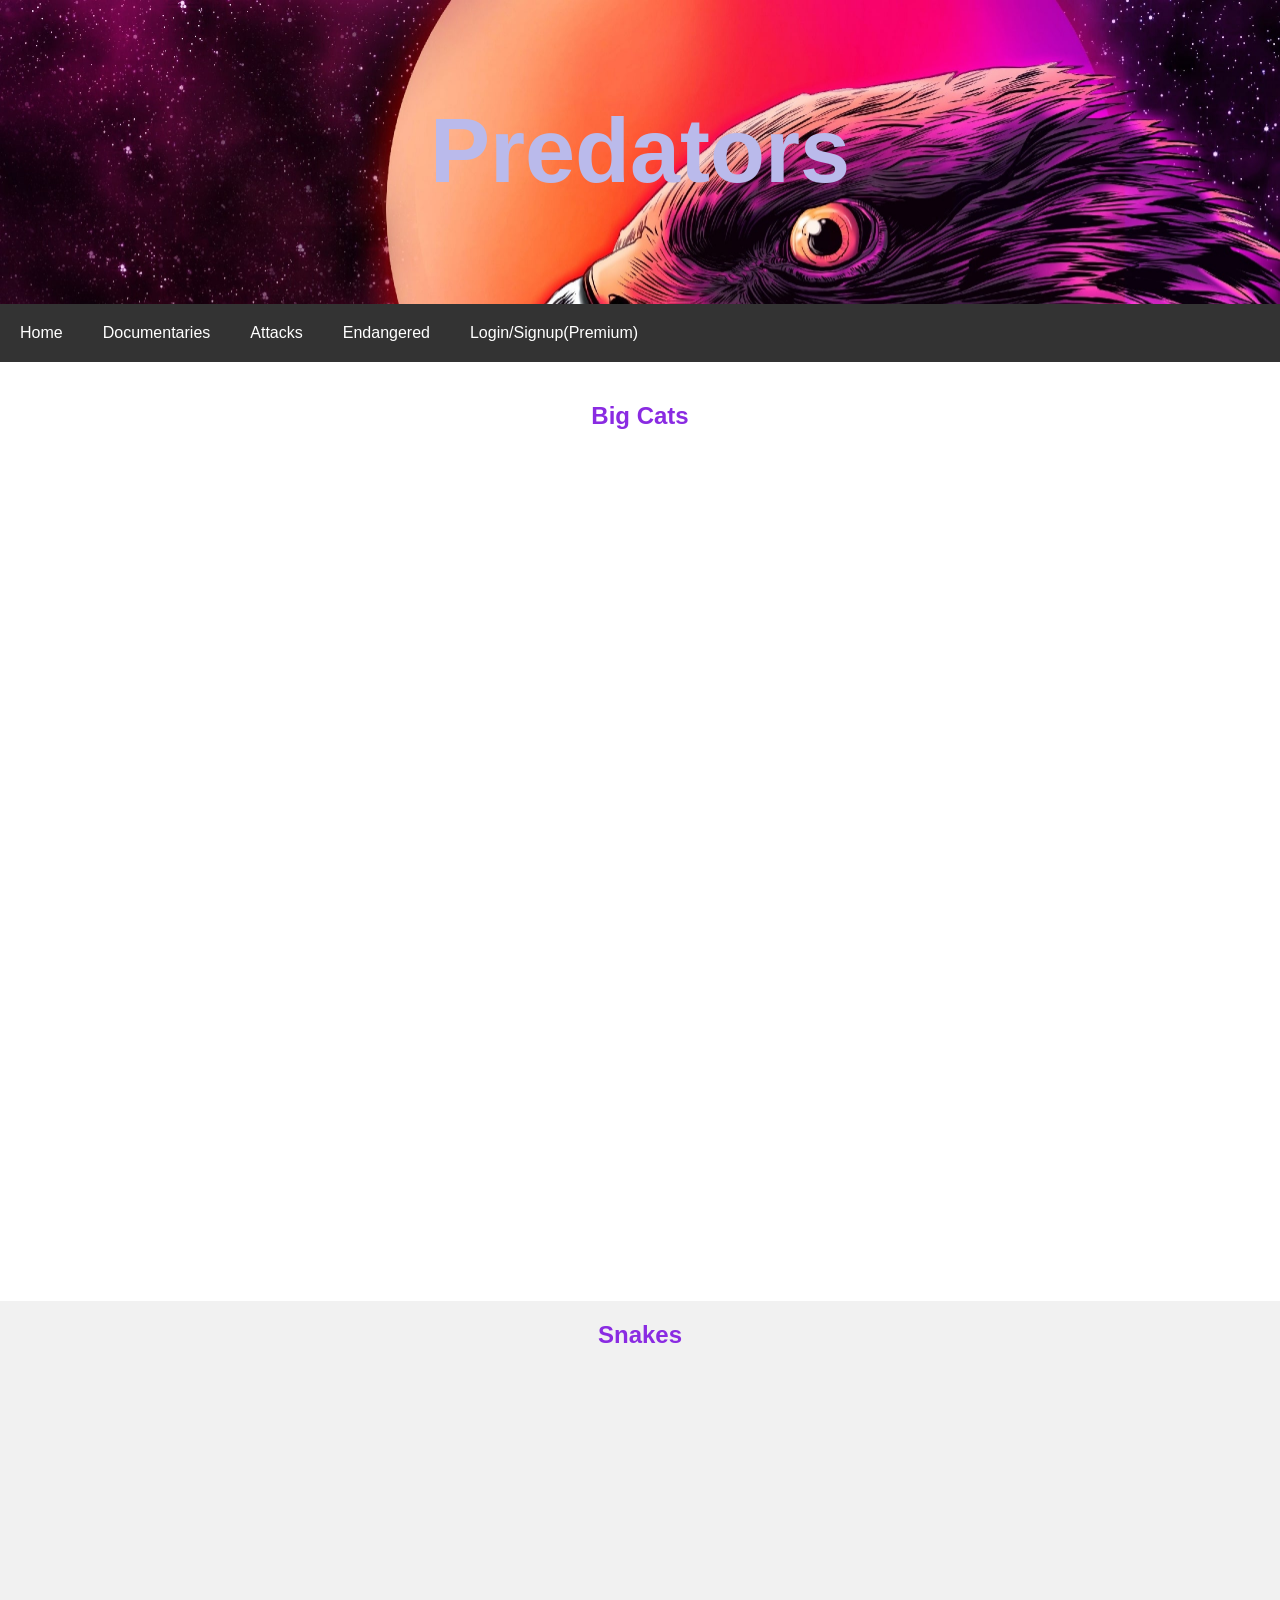
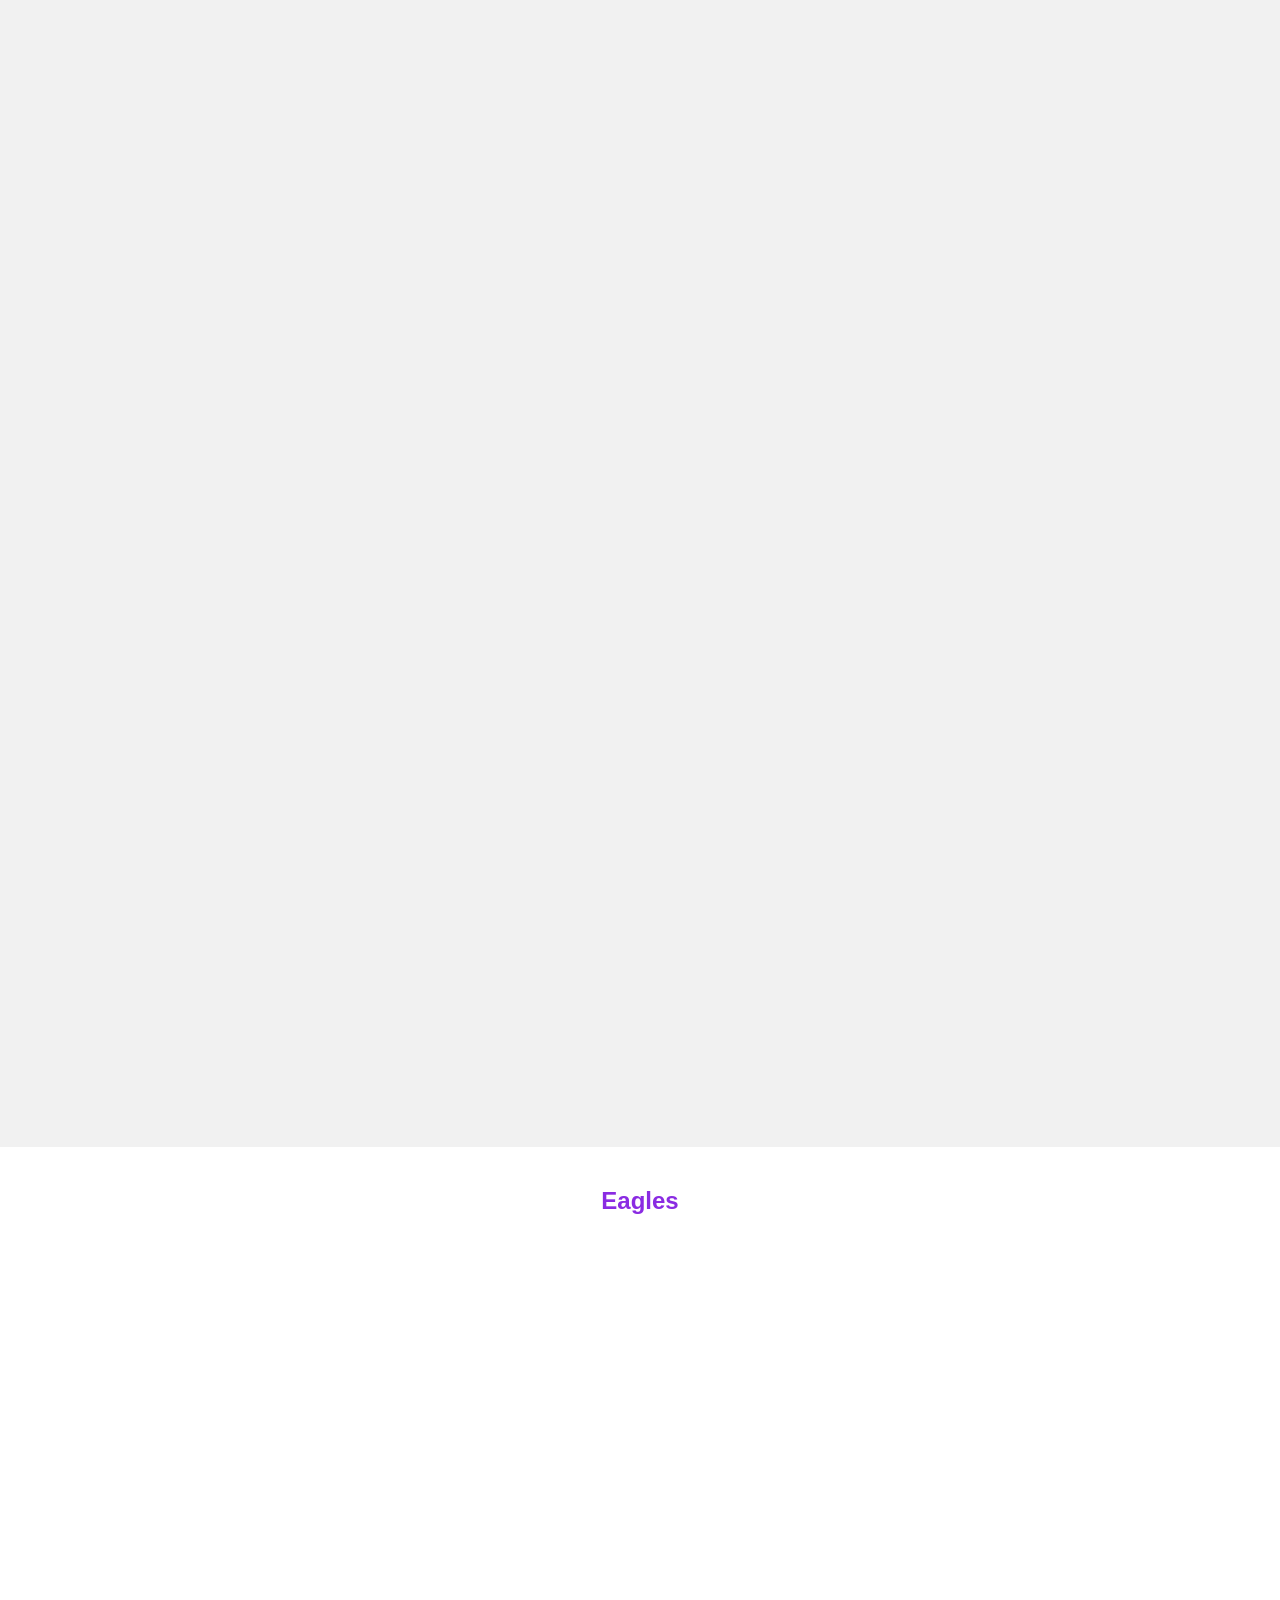
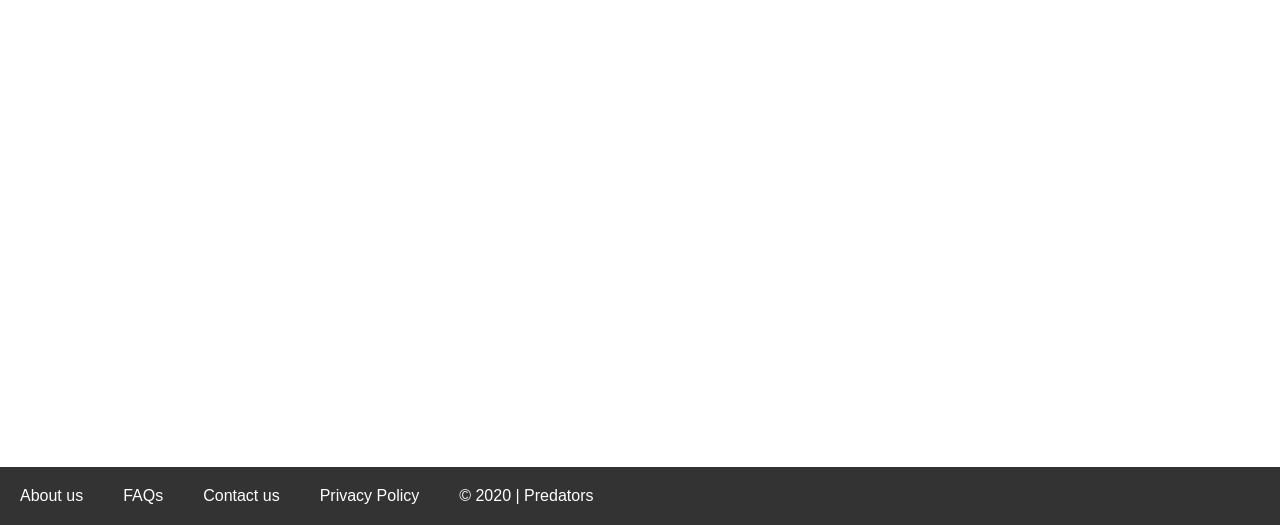
<file: index.html>
<!DOCTYPE html>
<html lang="en">
<head>
    <meta charset="UTF-8">
    <meta name="viewport" content="width=device-width, initial-scale=1.0">
    <title>Predators | Home </title>
    <link rel="stylesheet" href="style.css">
    <link rel="shortcut icon" href="logo1.jpg" type="image/x-icon">
</head>
<body>
    <header>
        <h1>Predators</h1>
    </header>
    <nav>
        <a href="index.html">Home</a>
        <a href="#">Documentaries</a>
        <a href="#">Attacks</a>
        <a href="#">Endangered</a>
        <a href="#">Login/Signup(Premium)</a>
    </nav>
    <main>
        <section>
            <h2>Big Cats</h2>
            <iframe width="33%" height="75%" src="https://www.youtube.com/embed/pkhE14Rou-E" frameborder="0" allow="accelerometer; autoplay; clipboard-write; encrypted-media; gyroscope; picture-in-picture" allowfullscreen></iframe>
            <iframe width="33%" height="75%" src="https://www.youtube.com/embed/5ThQLGbt8bM" frameborder="0" allow="accelerometer; autoplay; clipboard-write; encrypted-media; gyroscope; picture-in-picture" allowfullscreen></iframe>
            <iframe width="33%" height="75%" src="https://www.youtube.com/embed/-4z7g7qaDbs" frameborder="0" allow="accelerometer; autoplay; clipboard-write; encrypted-media; gyroscope; picture-in-picture" allowfullscreen></iframe>

            
        </section>
        <section>
            <h2>Snakes</h2>
            <iframe width="25%" src="https://www.youtube.com/embed/7QzMp-O6Cw8" frameborder="0" allow="accelerometer; autoplay; clipboard-write; encrypted-media; gyroscope; picture-in-picture" allowfullscreen></iframe>
            <iframe  width="25%" src="https://www.youtube.com/embed/IWcyBs4Jlqc" frameborder="0" allow="accelerometer; autoplay; clipboard-write; encrypted-media; gyroscope; picture-in-picture" allowfullscreen></iframe>
            <iframe  width="25%" src="https://www.youtube.com/embed/ZO4IAZycUik" frameborder="0" allow="accelerometer; autoplay; clipboard-write; encrypted-media; gyroscope; picture-in-picture" allowfullscreen></iframe>
            <iframe width="25%" src="https://www.youtube.com/embed/gsgfRmBIeBo" frameborder="0" allow="accelerometer; autoplay; clipboard-write; encrypted-media; gyroscope; picture-in-picture" allowfullscreen></iframe>
        </section>
        <section>
            <h2>Eagles</h2>
            <iframe  height="200" src="https://www.youtube.com/embed/2P0VCMYZenw" frameborder="0" allow="accelerometer; autoplay; clipboard-write; encrypted-media; gyroscope; picture-in-picture" allowfullscreen></iframe>
            <iframe height="200" src="https://www.youtube.com/embed/anAy7aCcE2E" frameborder="0" allow="accelerometer; autoplay; clipboard-write; encrypted-media; gyroscope; picture-in-picture" allowfullscreen></iframe>
            <iframe height="200" src="https://www.youtube.com/embed/-oJnwrYd7zA" frameborder="0" allow="accelerometer; autoplay; clipboard-write; encrypted-media; gyroscope; picture-in-picture" allowfullscreen></iframe>
            <iframe height="200" src="https://www.youtube.com/embed/fS1TfANV0WA" frameborder="0" allow="accelerometer; autoplay; clipboard-write; encrypted-media; gyroscope; picture-in-picture" allowfullscreen></iframe>
        </section>
    </main>
    <footer>
        <a href="#">About us</a>
        <a href="#">FAQs</a>
        <a href="#">Contact us</a>
        <a href="#">Privacy Policy</a>
        <a href="#">&copy; 2020 | Predators</a>

    </footer>
    
</body>
</html>
</file>
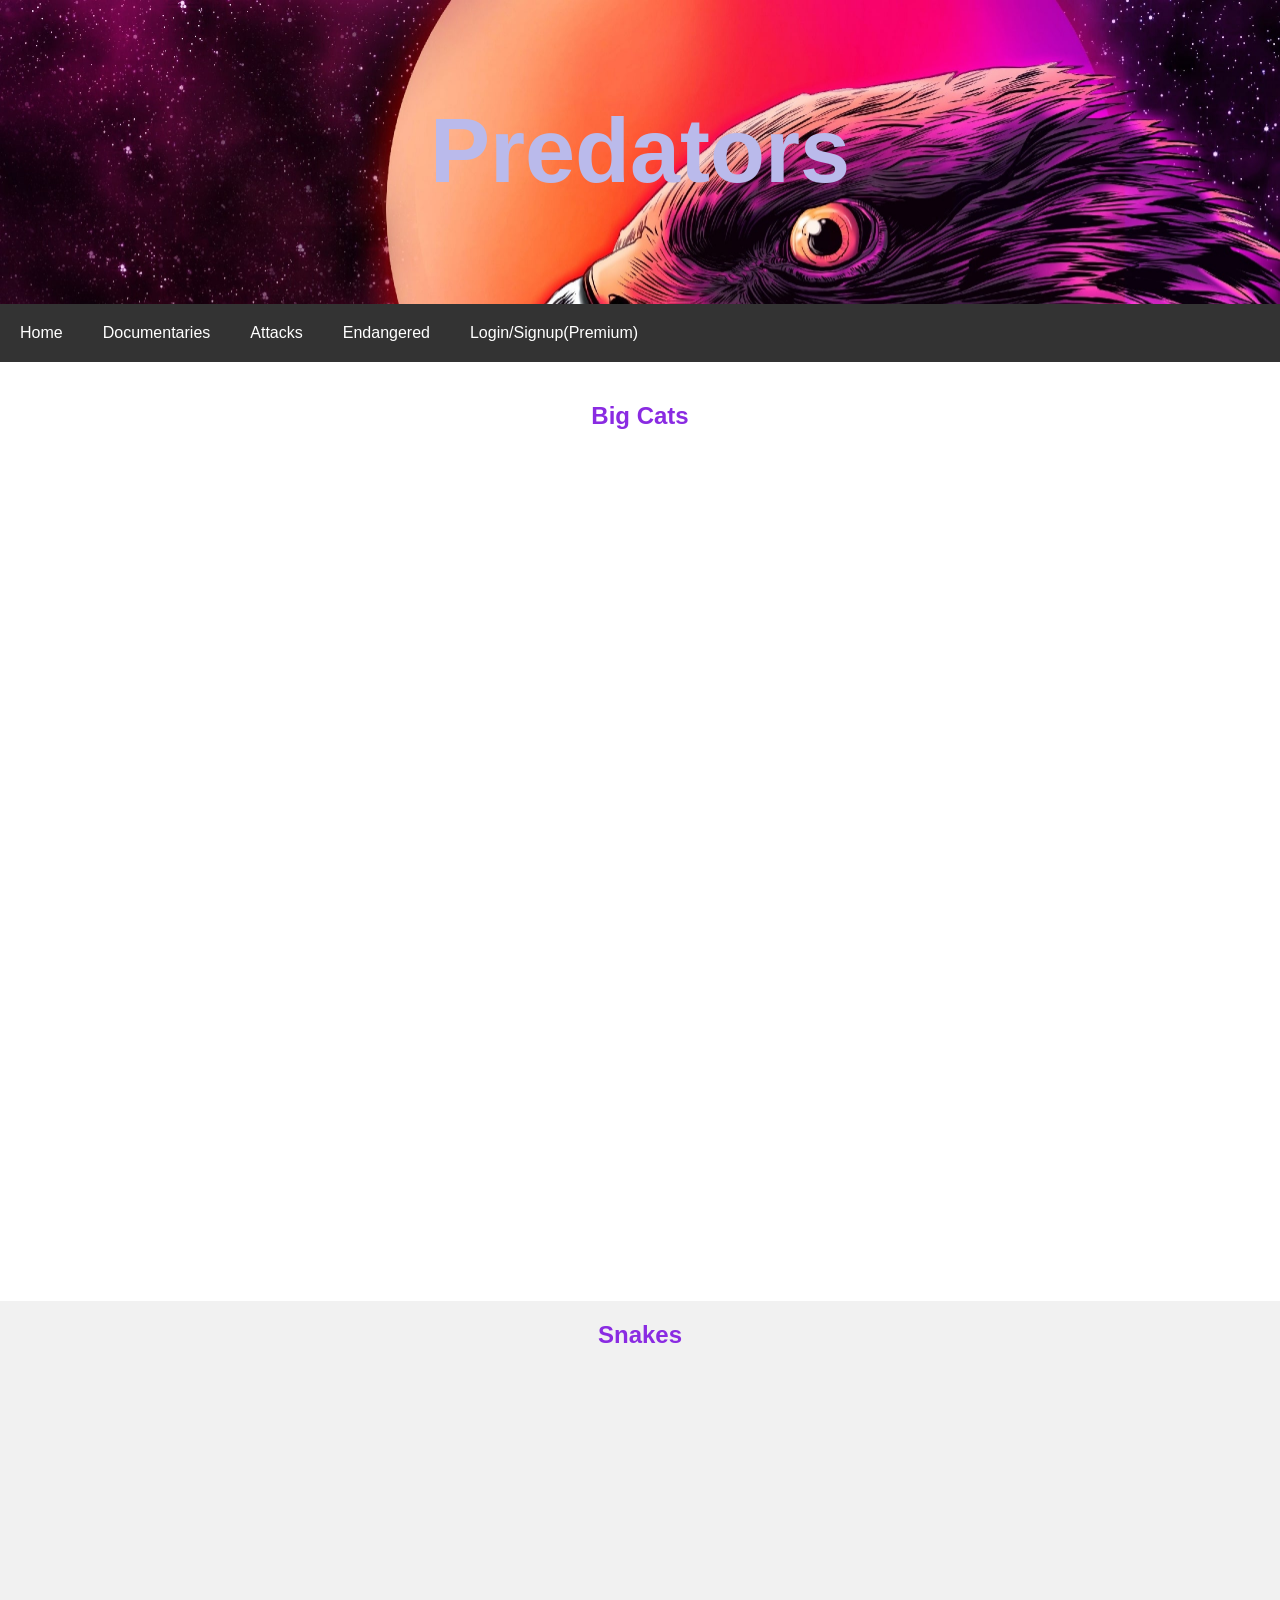
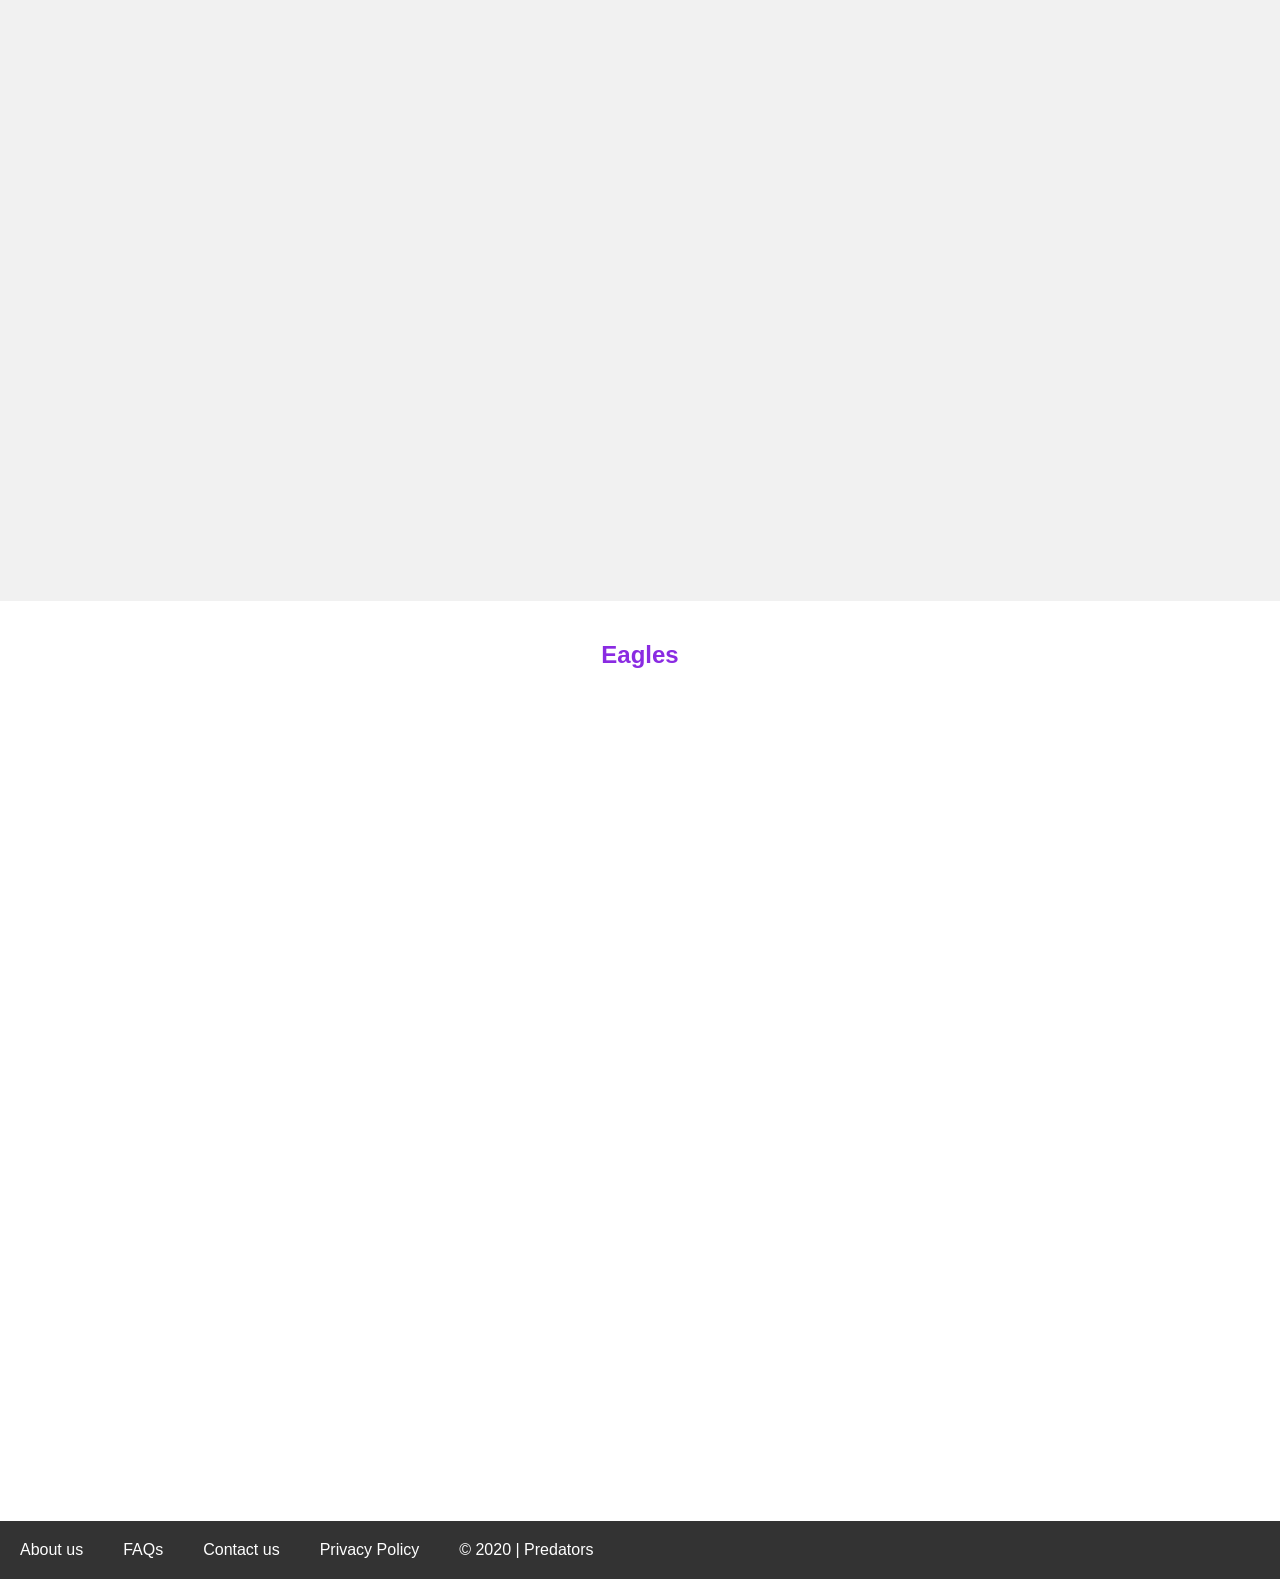
<file: Mainpage.html>
<!DOCTYPE html>
<html lang="en">
<head>
    <meta charset="UTF-8">
    <meta name="viewport" content="width=device-width, initial-scale=1.0">
    <title>Predators | Home </title>
    <link rel="stylesheet" href="style.css">
</head>
<body>
    <header>
        <h1>Predators</h1>
    </header>
    <nav>
        <a href="#">Home</a>
        <a href="#">Documentaries</a>
        <a href="#">Attacks</a>
        <a href="#">Endangered</a>
        <a href="#">Login/Signup(Premium)</a>
    </nav>
    <main>
        <section>
            <h2>Big Cats</h2>
            <iframe width="33%" height="75%" src="https://www.youtube.com/embed/pkhE14Rou-E" frameborder="0" allow="accelerometer; autoplay; clipboard-write; encrypted-media; gyroscope; picture-in-picture" allowfullscreen></iframe>
            <iframe width="33%" height="75%" src="https://www.youtube.com/embed/5ThQLGbt8bM" frameborder="0" allow="accelerometer; autoplay; clipboard-write; encrypted-media; gyroscope; picture-in-picture" allowfullscreen></iframe>
            <iframe width="33%" height="75%" src="https://www.youtube.com/embed/-4z7g7qaDbs" frameborder="0" allow="accelerometer; autoplay; clipboard-write; encrypted-media; gyroscope; picture-in-picture" allowfullscreen></iframe>

            
        </section>
        <section>
            <h2>Snakes</h2>
            <iframe height="200" src="https://www.youtube.com/embed/7QzMp-O6Cw8" frameborder="0" allow="accelerometer; autoplay; clipboard-write; encrypted-media; gyroscope; picture-in-picture" allowfullscreen></iframe>
            <iframe  height="200" src="https://www.youtube.com/embed/IWcyBs4Jlqc" frameborder="0" allow="accelerometer; autoplay; clipboard-write; encrypted-media; gyroscope; picture-in-picture" allowfullscreen></iframe>
            <iframe  height="200" src="https://www.youtube.com/embed/ZO4IAZycUik" frameborder="0" allow="accelerometer; autoplay; clipboard-write; encrypted-media; gyroscope; picture-in-picture" allowfullscreen></iframe>
            <iframe height="200" src="https://www.youtube.com/embed/gsgfRmBIeBo" frameborder="0" allow="accelerometer; autoplay; clipboard-write; encrypted-media; gyroscope; picture-in-picture" allowfullscreen></iframe>
        </section>
        <section>
            <h2>Eagles</h2>
            <iframe  height="200" src="https://www.youtube.com/embed/2P0VCMYZenw" frameborder="0" allow="accelerometer; autoplay; clipboard-write; encrypted-media; gyroscope; picture-in-picture" allowfullscreen></iframe>
            <iframe height="200" src="https://www.youtube.com/embed/anAy7aCcE2E" frameborder="0" allow="accelerometer; autoplay; clipboard-write; encrypted-media; gyroscope; picture-in-picture" allowfullscreen></iframe>
            <iframe height="200" src="https://www.youtube.com/embed/-oJnwrYd7zA" frameborder="0" allow="accelerometer; autoplay; clipboard-write; encrypted-media; gyroscope; picture-in-picture" allowfullscreen></iframe>
            <iframe height="200" src="https://www.youtube.com/embed/fS1TfANV0WA" frameborder="0" allow="accelerometer; autoplay; clipboard-write; encrypted-media; gyroscope; picture-in-picture" allowfullscreen></iframe>
        </section>
    </main>
    <footer>
        <a href="#">About us</a>
        <a href="#">FAQs</a>
        <a href="#">Contact us</a>
        <a href="#">Privacy Policy</a>
        <a href="#">&copy; 2020 | Predators</a>

    </footer>
    
</body>
</html>
</file>
<file: style.css>
* {
    box-sizing: border-box;
}

body {
    margin: 0px;
    font-family: -apple-system, BlinkMacSystemFont, 'Segoe UI', Roboto, Oxygen, Ubuntu, Cantarell, 'Open Sans', 'Helvetica Neue', sans-serif;
}

header h1 {
    text-align: center;
    font-size: 90px;
    color: rgb(186, 186, 235);
}

header {
    padding: 40px;
    background-image: url("space-eagle-wallpaper.jpg");
    background-size: cover;
}

nav {
    background-color: #333;
    overflow: hidden;
}

nav a {
    text-decoration: none;
    padding: 20px;
    text-align: center;
    float: left;
    color: white;
}

main {
    background-color: white;
    text-align: center;
}

h2 {
    padding: 20px;
    color: blueviolet;
}

section:nth-child(even) {
    background-color: rgb(241, 241, 241);
}

section {
    min-height: 100vh;
}

video {
    padding: 10px;
}

iframe {
    height: 75vh;
}

img {
    padding: 10px;
}

section h5 {
    margin: 40px;
}

footer {
    background-color: #333;
    overflow: hidden;
}

footer a {
    text-decoration: none;
    padding: 20px;
    text-align: center;
    float: left;
    color: white;
}
</file>
